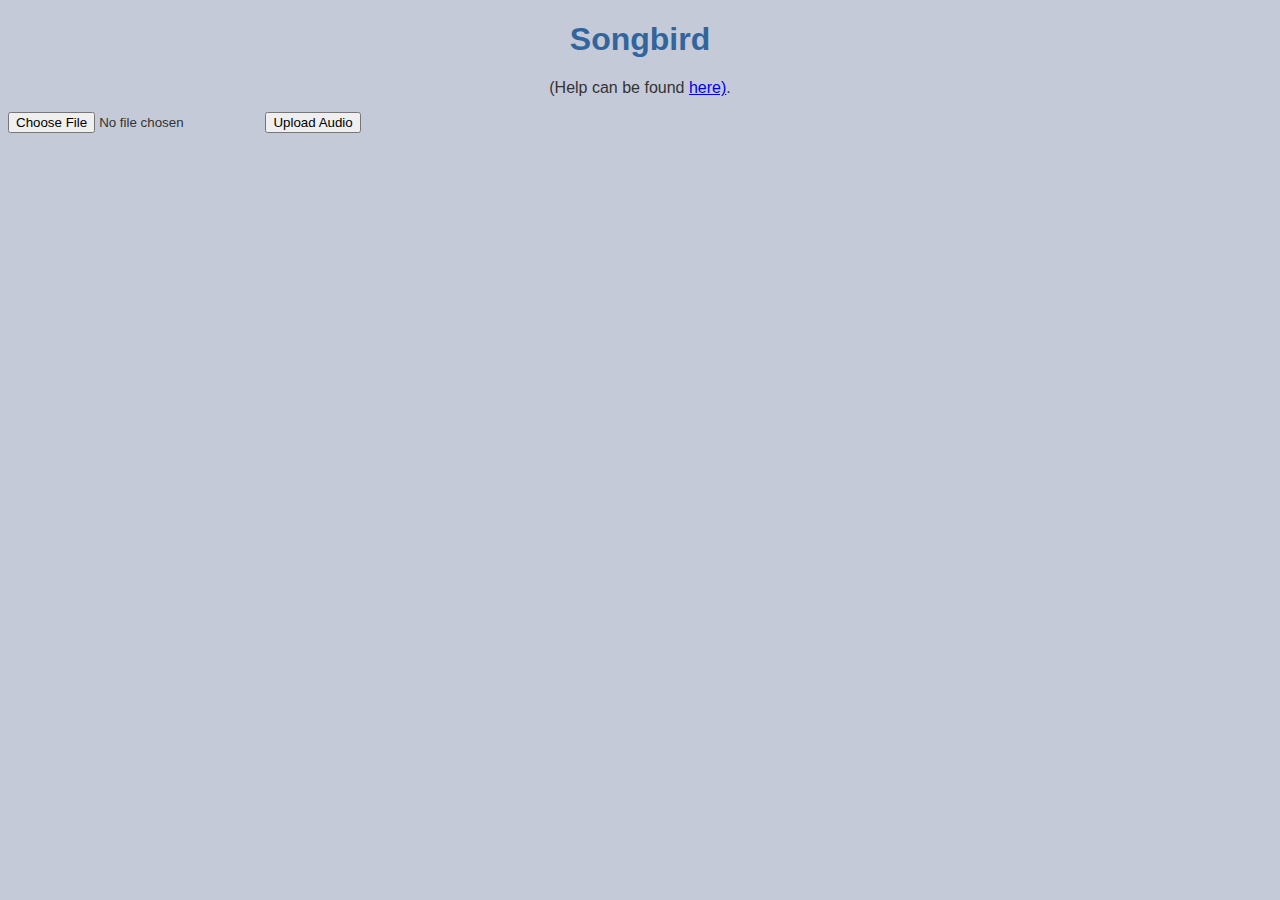
<file: static/index.html>
<!DOCTYPE html>
<html lang="en">
<head>
    <meta charset="UTF-8">
    <meta name="viewport" content="width=device-width, initial-scale=1.0">
    <link rel="stylesheet" href="/static/index-styles.css">
    <link rel="stylesheet" href="https://cdnjs.cloudflare.com/ajax/libs/font-awesome/5.15.3/css/all.min.css">
    <link rel="icon" type="image/x-icon" href="/static/favicon.png">
    <title>Songbird</title>
</head>
<body>
    <h1>Songbird</h1>
    <p style="text-align:center;">(Help can be found <a href="/help" target="_blank">here)</a>.</p>

    <!-- Button to load a music file. -->
    <form id="audioUploadForm" enctype="multipart/form-data">
        <input type="file" id="audioFile" name="audioFile" accept=".mp3,audio/*">
        <button type="submit">Upload Audio</button>
    </form>
    
    <div id="uploadStatus"></div>
    
    <!-- Include JS script functions. -->
    <script type="text/javascript" src="/static/index-scripts.js"></script>

</body>
</html>
</file>
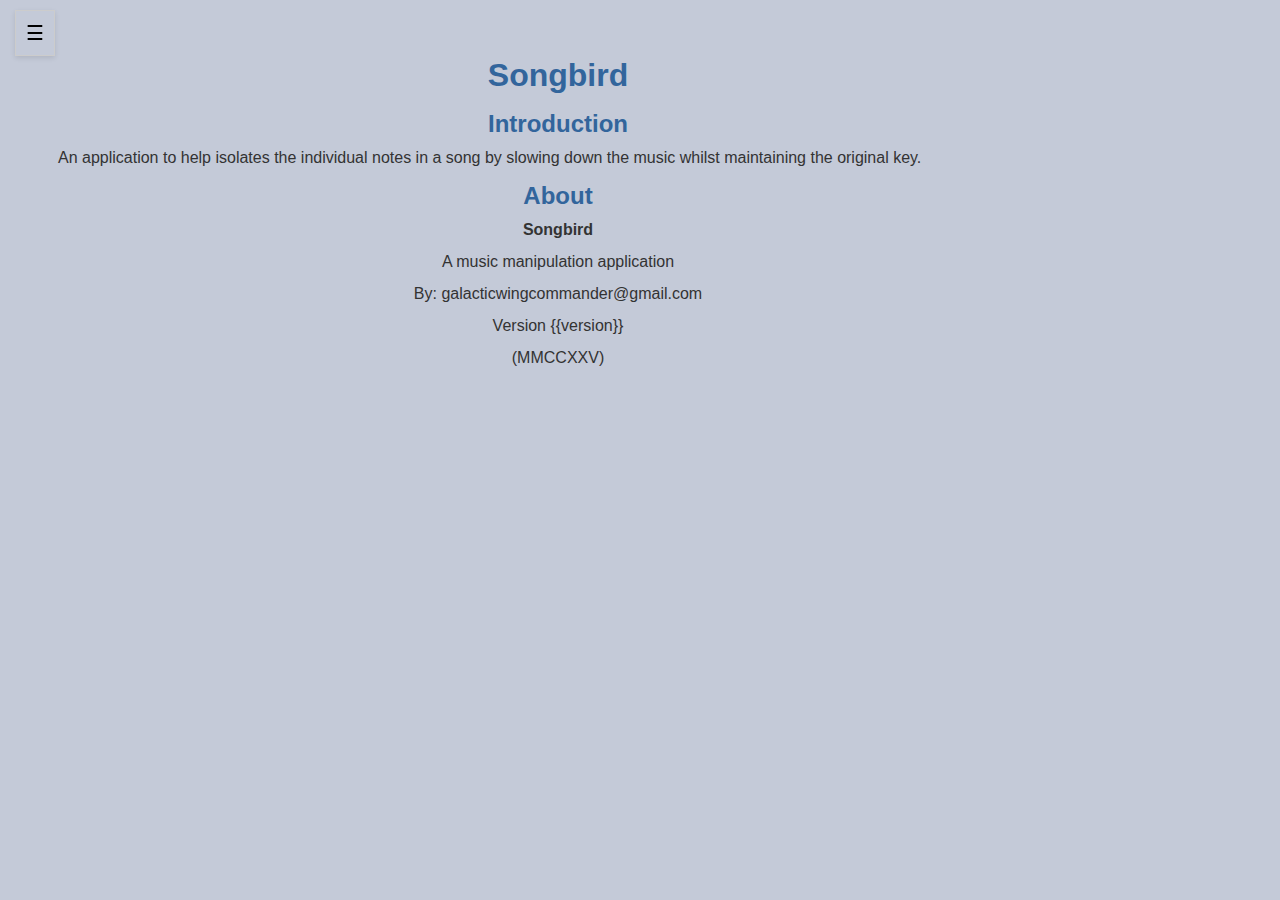
<file: static/help.html>
<html>
   <!DOCTYPE html>
   <html>
   <head>
      <meta http-equiv="content-type" content="text/html; charset=utf-8"/>
      <meta name="generator" content="LibreOffice 7.3.7.2 (Linux)"/>
      <meta name="created" content="2024-06-20T18:15:59.263459019"/>
      <meta name="changed" content="2024-06-20T18:17:05.452349569"/>
      <meta charset="UTF-8">
      <meta name="viewport" content="width=device-width, initial-scale=1" />
      <link rel="stylesheet" href="/static/help-styles.css">
      <link rel="icon" type="image/x-icon" href="/static/favicon.png">
      <script type="text/javascript" src="/static/help-scripts.js"></script>
      <title>Songbird</title>
   </head>
   <body>

      <div id="mySidebar" class="sidebar">
         <a href="javascript:void(0)" class="closebtn" onclick="hide()">×</a>
         <a href="#Introduction">Introduction</a>
         <a href="#About">About</a>
      </div>

      <div id="content" style="padding-left: 50px;">
         <button class="openbtn" id="openbtn" onclick="show()">☰</button>

         <h1>Songbird</h1>

         <a id="Introduction"></a>
         <h2>Introduction</h2>
         <p>An application to help isolates the individual notes
            in a song by slowing down the music whilst
            maintaining the original key.</p>

         <a id="About"></a>
         <h2>About</h2>
         <p style="text-align:center; font-weight: bold;">Songbird</p>
         <p style="text-align:center;">A music manipulation application</p>
         <p style="text-align:center;">By: galacticwingcommander@gmail.com</p>
         <p style="text-align:center;">Version {{version}}</p>
         <p style="text-align:center;">(MMCCXXV)</p>

      </div>
   </body>
</html>
</file>
<file: static/index-styles.css>
/* Main and default document styles.*/

body {
    font-family: Arial, sans-serif;
    background-color: #c4cad8;
    color: #333;
}

section {
	border: none;
}

div {
	border: none;
    text-align: center;
    align-items: center;
}

 .center {
    text-align: center;
}

h1 {
    color: #32659c;
	text-align:center;
}

p {
    font-size: 1.0em;
    line-height: 100%;
    margin-top: 0.25em ;
    margin-bottom: 1.0em ;
}
</file>
<file: static/help-styles.css>
/* Index styles. */

.sidebar {
   height: 100%;
   width: 0;
   position: fixed;
   z-index: 1;
   top: 0;
   left: 0;
   background-color: #c4cad8;
   overflow-x: hidden;
   transition: 0.5s;
   padding-top: 60px;
}

.sidebar a {
   padding: 8px 8px 8px 32px;
   text-decoration: none;
   font-family: "Lato", sans-serif;
   font-size: 20px;
   color: #575c74;
   display: block;
   transition: 0.3s;
}

.sidebar a:hover {
   color: #0f3c6d;
   font-weight: Bold;
}

.sidebar .closebtn {
   position: absolute;
   top: 0;
   right: 25px;
   font-size: 36px;
   margin-left: 50px;
}

.openbtn {
   font-size: 20px;
   cursor: pointer;
   color: black;
   padding: 10px 15px;
   border: none;
}

.openbtn:hover {
   background-color: #444;
}

#content {
   transition: margin-left 0.5s;
   padding: 16px;
}

@media screen and (max-height: 450px) {
   .sidebar {
      padding-top: 15px;
   }
   .sidebar a {
      font-size: 18px;
   }
}

/* Index button. Always visible. */

.openbtn {
   position: fixed;
   top: 10px;
   left: 15px;
   z-index: 1000;
   background-color: #c4cad8;
   border: 1px solid #ccc; 
   padding: 10px;
   box-shadow: 0 2px 5px rgba(0,0,0,0.1);
}

#content {
   margin-top: 25px;
}

/* Body styles. */

body {
   font-family: Arial, sans-serif;
   background-color: #c4cad8;
   color: #333;
}

section {
	border: none;
}

div {
	border: none;
   text-align: left;
   align-items: left;
}

h1 {
   color: #32659c;
   text-align:center;
   max-width: 1000px;
   margin-top: 0.5em;
   margin-bottom: 0.5em;
   font-size: 2em;
   font-weight: bold;
}

h2 {
   color: #32659c;
   text-align:center;
   max-width: 1000px;
   margin-top: 0.5em;
   margin-bottom: 0.5em;
   font-size: 1.5em;
   font-weight: bold;
}

h3 {
   color: #32659c;
   text-align:center;
   max-width: 1000px;
   margin-top: 0.5em;
   margin-bottom: 0.5em;
   font-size: 1.2em;
   font-weight: bold;
}

p {
   font-size: 1em;
   line-height: 100%;
   max-width: 1000px;
   margin-top: 0.25em;
   margin-bottom: 1.0em;
}

/* Equation style. */
p.eq {
   text-align:center;
   font-size: 1em;
   line-height: 100%;
   max-width: 1000px;
   margin-top: 0.25em;
   margin-bottom: 1.0em;
   font-style: italic;
   font-weight: bold;
}

/* Images style (extra spacing. */
p.images {
   text-align:center;
   font-size: 1em;
   line-height: 100%;
   max-width: 1000px;
   margin-top: 2.0em;
   margin-bottom: 2.0em;
}

img {
   display: block;
   margin-left: auto;
   margin-right: auto;
   border: 2px solid #828496;
   box-shadow: 10px 10px 8px #888888;
 }
</file>
